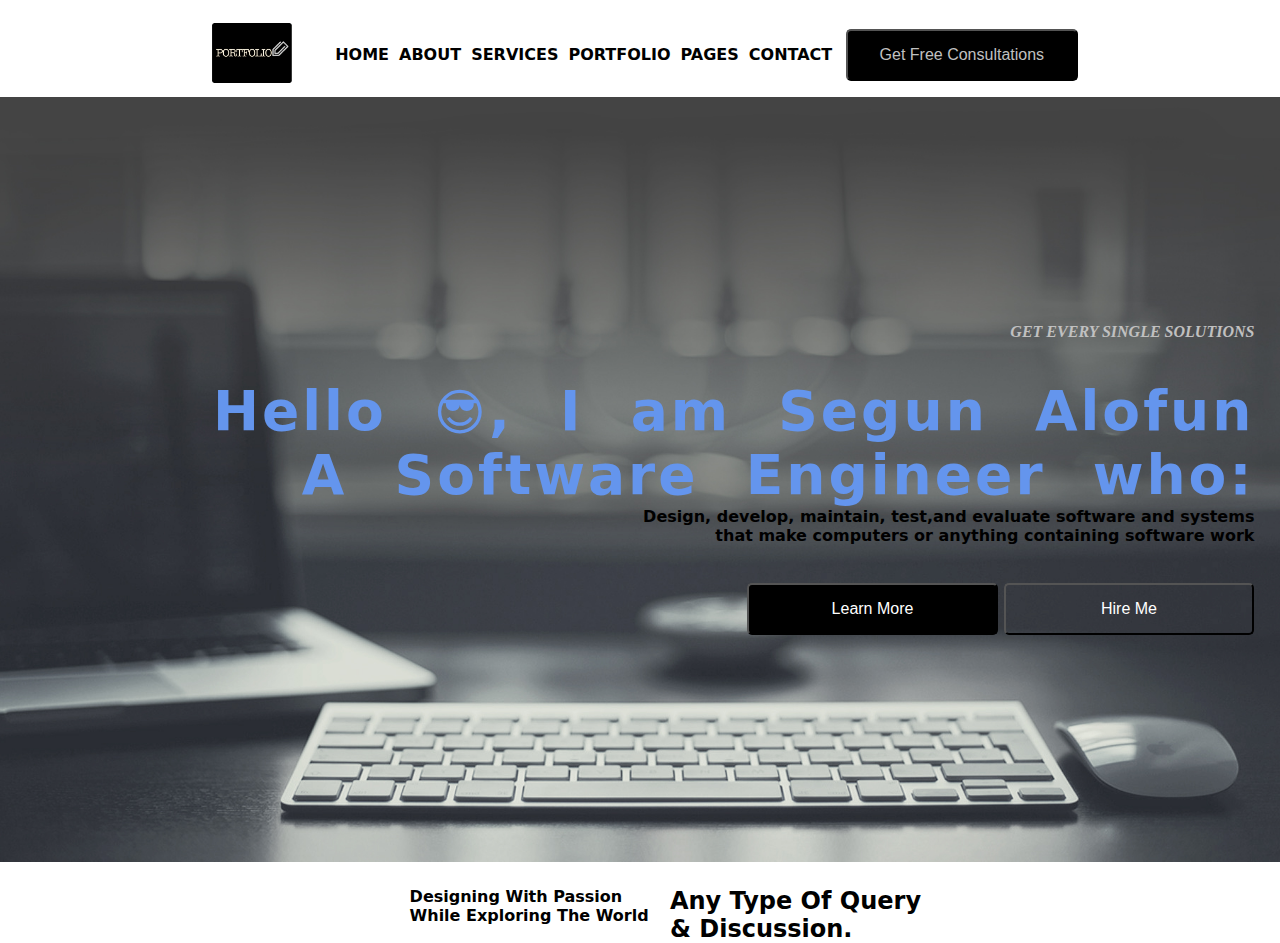
<file: index2.html>
<!DOCTYPE html>
<html lang="en">
<head>
    <meta charset="UTF-8">
    <meta http-equiv="X-UA-Compatible" content="IE=edge">
    <meta name="viewport" content="width=device-width, initial-scale=1.0">
    <link rel="stylesheet" href="style2.css">
  
    <title> Mini-Portfolio Challenge</title>
</head>
<body>

<header>

    <div class="flex_container">

   <div class="item" id="header_2"> 
       
        <img src="images/portfolio-icon.jpg" alt="Portfolio_Icon">
       </div>


    <div class="item"> 

        <nav id="nav-bar">

         <ul class="ul_links">

             <li> HOME</li>
           <br> 
             <li> ABOUT</li>
            <br>
            <li> SERVICES</li> 
            <br>
            <li> PORTFOLIO</li>      
            <br>
            <li> PAGES</li>
            <br>
            <li> CONTACT</li>


        </ul>
</nav>
</div>
    
        <button> Get Free Consultations </button>
    

</div>



    </div>
</header>
    <!-- header end here -->


  <section  id="header_3 " class="designs">
             
        <div class="service">
        <h4>GET EVERY SINGLE SOLUTIONS</h4> <br>
        <br>
        <h1>Hello <span style='font-size:50px;'>&#128526;</span>, I am Segun Alofun</h1>
        <h1> A Software Engineer  who:</h1> 
       
        <p>  Design, develop, maintain, test,and evaluate software and systems </p>
        <p>  that make computers or anything containing software work</p>
   
        
        <div  class="info_button" text-align="center">
            
            <button  class="LM_button"> Learn More</button>
        
         

            <button  class="HM_button">Hire Me</button>

      

    </div>

    </div>

    
           
   
    </body>
  
</section>
    <!-- main section ends -->


     <!-- footer starts here -->

<footer class="query">

    <div>
      
       <h5>
        Designing With Passion While Exploring The World
    </h5>
</div>
<br>

    <div>
        <h3> 
        Any Type Of Query & Discussion.
    </h3>


</div>




</footer>




</html>
</file>
<file: style2.css>
*{
    box-sizing: border-box;
    padding: 0;
    margin: 0;

    }

body {    
   
    font-family: system-ui,-apple-system,system-ui,"Helvetica Neue",Helvetica,Arial,sans-serif;
    font-weight: 600;
}

footer {
    
    font-family: system-ui,-apple-system,system-ui,"Helvetica Neue",Helvetica,Arial,sans-serif;
    font-weight: 600;

}




.flex_container { 
    display: flex;
   flex-direction: row;
   justify-content: space-evenly;
    align-items: center;
    margin-top: 1%;

 
}


header img {
   width: 80px;
}

/* img {
   
     width: 100%;
     height: 15%;
     margin-bottom: 10%;
    


} */




header p {
    letter-spacing: 1px;
    text-align: center;
    background: transparent;
}


li {
    padding: 5px;
}




.item {
 width: 100px;  
 height: fit-content;
 background: white;
 color: black;
 margin: 10px;
 justify-content: space-around;
 }


.designs {
    background-image: url(images/Background5.jpg);
    background-position: center;
    background-repeat: no-repeat;
    background-size: cover;
    height:85vh;
    text-align: center;
    display: flex;
    flex-direction: column;
    align-items: center;
    align-content: center;
    justify-content: center;
 
 }

 .service {

    /* position: absolute; */
    top: 50%;
    width: 100%;
    text-align: right;
    padding-right: 2%;
       

 }

header h1  {
    background: transparent ;
}

h4 {
    color: silver;
    font-style: italic;
    font-family: cursive;
}
 

.service h1 {font-size: 55px;
        word-spacing: 25px;
        letter-spacing: 3px ;
        color: cornflowerblue;

}
.service p {
    color: black;


}



.ul_links {
    list-style-type: none;
    display:flex;
    justify-content: center;
    text-align: center;
    

}





button { 
            background-color: black;
            color: silver;
            padding: 15px 32px;
            text-align: center;
            text-decoration: none;
            display: inline-block;
            font-size: 16px;
            border-radius: 5px;
            border-color: black;



   
  }

  .LM_button {
    width: 20%;
    background-color: black;
    color: white;
    padding: 15px 32px;
    text-align: center;
    text-decoration: none;
    display: inline-block;
    font-size: 16px;
    border-color: black;
    margin-top: 3%;
  }

    .HM_button {
        width: 20%;
        background-color: transparent;
        color: white;
        padding: 15px 32px;
        text-align: center;
        text-decoration: none;
        display: inline-block;
        font-size: 16px;
        border-color: none;
        margin-top: 3%;
 

    
  }


  .query { display: flex;
         flex-direction: row;
        font-size: larger;
        padding: 0 28% 0 32%;
        margin-top: 25px;
        height: 2vh;
       
  }
    .query h5 {
        font-size: 16px;
    }

    .query h3 {
        font-size: 24px;
       
    }
</file>
